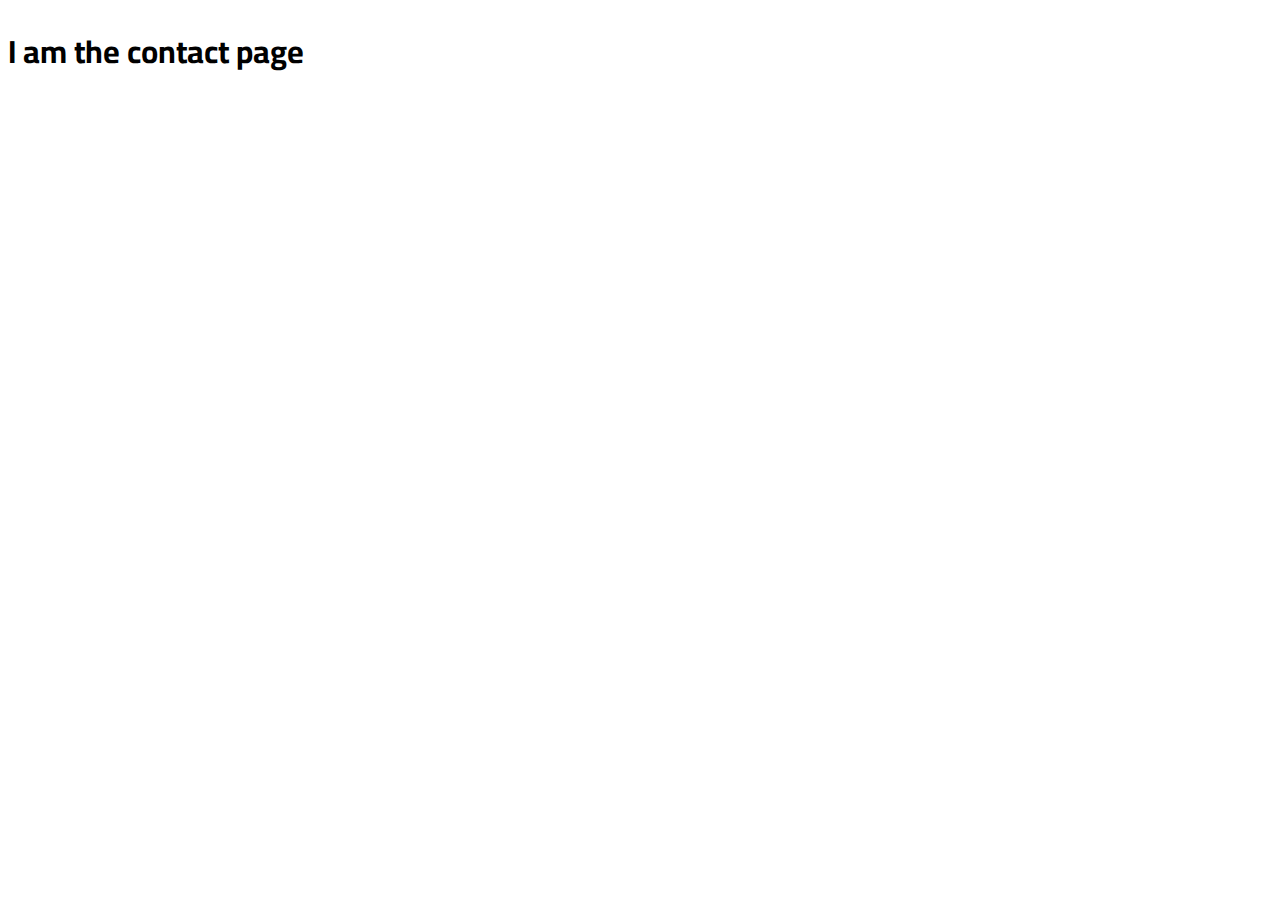
<file: contact.html>
<!DOCTYPE html>
<html lang="en">
<head>
  <link rel="stylesheet" href="css/style.css">
  <link rel="stylesheet" href="https://cdnjs.cloudflare.com/ajax/libs/font-awesome/4.7.0/css/font-awesome.min.css">
  <link href="https://fonts.googleapis.com/css2?family=Cairo:wght@200;700&family=Playfair+Display:wght@400;600&display=swap" rel="stylesheet">
  <meta charset="UTF-8">
  <meta name="viewport" content="width=device-width, initial-scale=1.0">
  <title>Final Project</title>
</head>
<body>
<h1>I am the contact page</h1>
</body>
</file>
<file: css/style.css>
body {
  font-family: 'Playfair Display', serif;
}
h1, h2, h3 {
  font-family: 'Cairo', sans-serif;
}
.fa {
  padding: 50px;
  font-size: 30px;
  width: 50px;
  text-align: center;
  text-decoration: none;
  margin: 5px 2px;
}
.fa:hover {
    opacity: 0.7;
}
.fa-facebook {
  background: #000;
  color: tomato;
}
.case {
  display: flex;
  height: 300px;
  width: 200px;
  padding: 20px;
}
.cafe{
  padding: 5px;
}
.canela {
  padding: 5px;
}
img {
  height: 300px;
  width: 200px;
}
footer {
  background-color: crimson;
}
.box1 {
    background-color: gold;
    padding: 10px;
}
.box2 {
  background-color: blue;
  padding: 20px;
}
.container {
  background-color: bisque;
}
</file>
